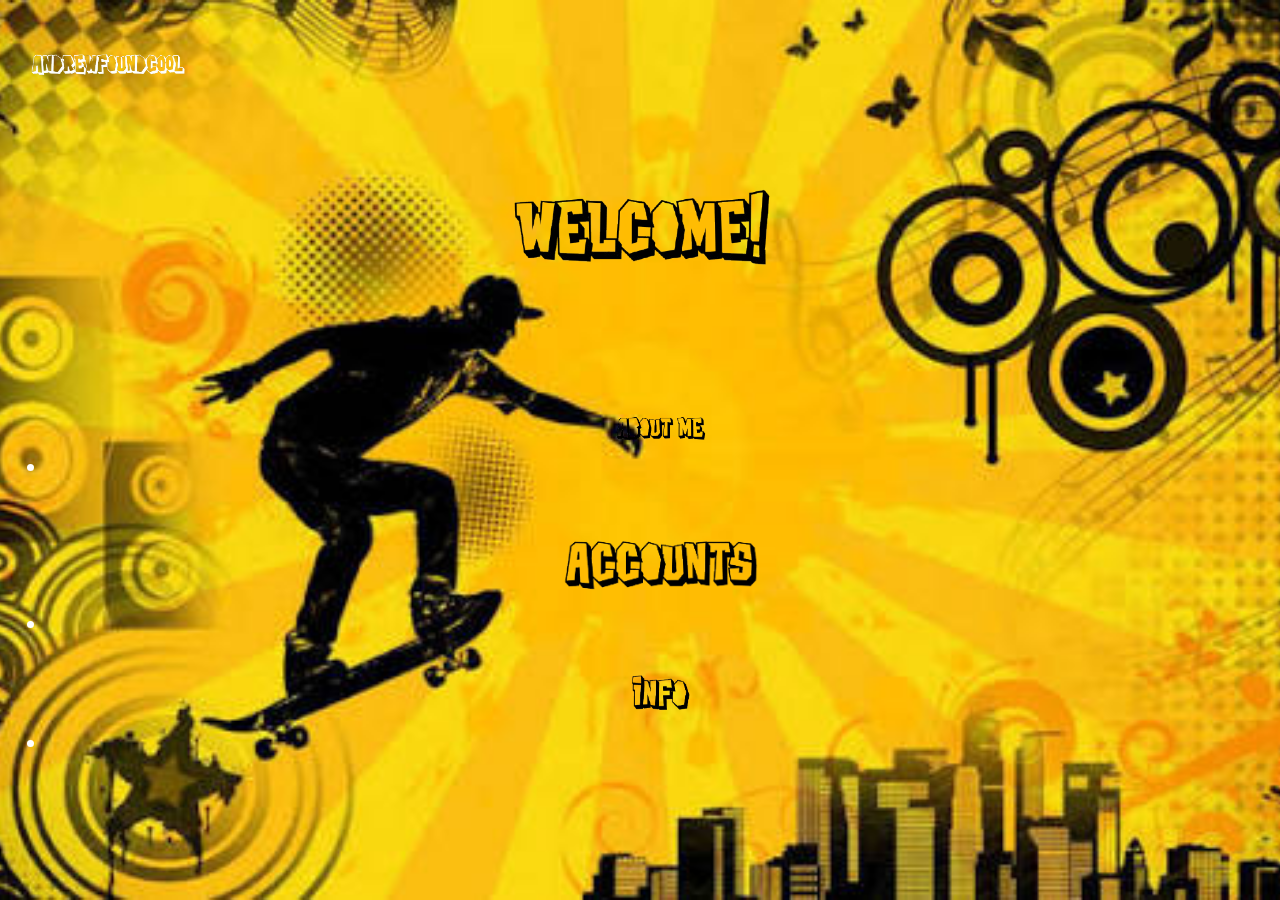
<file: index.html>
<!DOCTYPE html>
<html>
  <head>
    <meta charset="UTF-8">
    <meta name="viewport" content="width=device-width, initial-scale=1.0">
    <style>
    img:hover {
  animation: shake 0.5s;
  animation-iteration-count: infinite;
}

@keyframes shake {
  0% { transform: translate(1px, 1px) rotate(0deg); }
  10% { transform: translate(-1px, -2px) rotate(-1deg); }
  20% { transform: translate(-3px, 0px) rotate(1deg); }
  30% { transform: translate(3px, 2px) rotate(0deg); }
  40% { transform: translate(1px, -1px) rotate(1deg); }
  50% { transform: translate(-1px, 2px) rotate(-1deg); }
  60% { transform: translate(-3px, 1px) rotate(0deg); }
  70% { transform: translate(3px, 1px) rotate(-1deg); }
  80% { transform: translate(-1px, -1px) rotate(1deg); }
  90% { transform: translate(1px, 2px) rotate(0deg); }
  100% { transform: translate(1px, -2px) rotate(-1deg); }
}
</style>
    <title>andrewfoundcool's website</title>
    <link href="/style.css" rel="stylesheet" type="text/css" media="all">
    <link rel="icon" type="image/x-icon" href="IconHall.jpg">
  </head>
  <body>
  <img src="Logo.png" alt="Logo" width="200" height="auto">
  <center>
  <font size="5">
<img src="welcome.png" alt="Welcome" width="400" height="auto">
<ul class="navbar">
 <li><a href="about.html"><img src="About me.png" alt="About Me" style="width:200px;height:auto;"></a></li>
 <li><a href="accounts.html"><img src="accounts.png" alt="Accounts" style="width:300px;height:auto;"></a></li>
 <li><a href="info.html"><img src="info.png" alt="Info Website" style="width:200px;height:auto;"></a></li>
</ul>
  </font>
</center>
  </body>
</html>
</file>
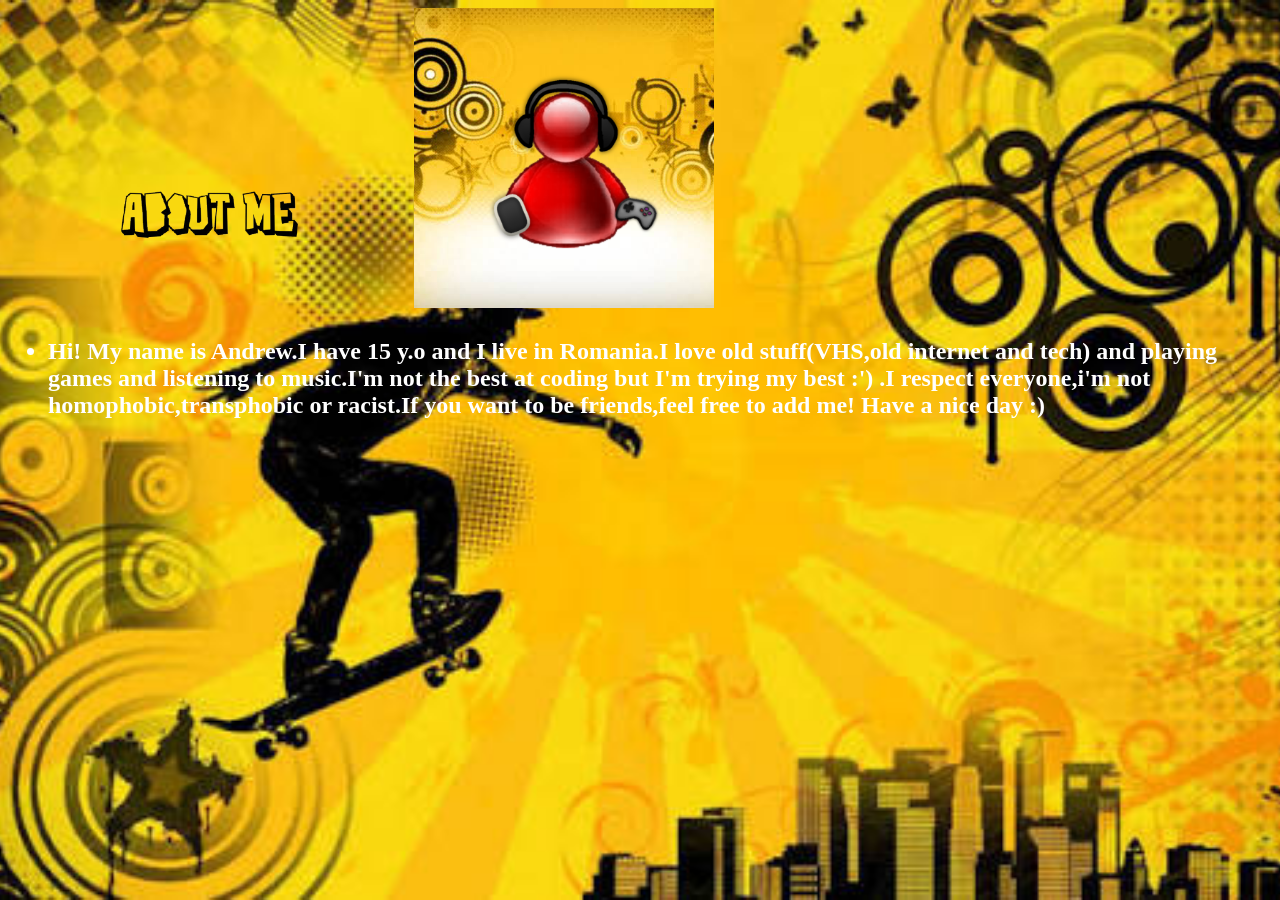
<file: about.html>
<!DOCTYPE html>
<html>
  <head>
    <meta charset="UTF-8">
    <meta name="viewport" content="width=device-width, initial-scale=1.0">
    <title>About me</title>
    <link href="/style.css" rel="stylesheet" type="text/css" media="all">
    <link rel="icon" type="image/x-icon" href="IconHall.jpg">
  </head>
  <body>
  <font size="5">
<img src="About me.png" alt="About Me" width="400" height="auto">
<img src="pic.png" alt="pic" width="300" height="auto">
<ul class="navbar">
<li><b>Hi! My name is Andrew.I have 15 y.o and I live in Romania.I love old stuff(VHS,old internet and tech) and playing games and listening to music.I'm not the best at coding but I'm trying my best :') .I respect everyone,i'm not homophobic,transphobic or racist.If you want to be friends,feel free to add me!
Have a nice day :)</b>
</ul>
</font>
  </body>
</html>
</file>
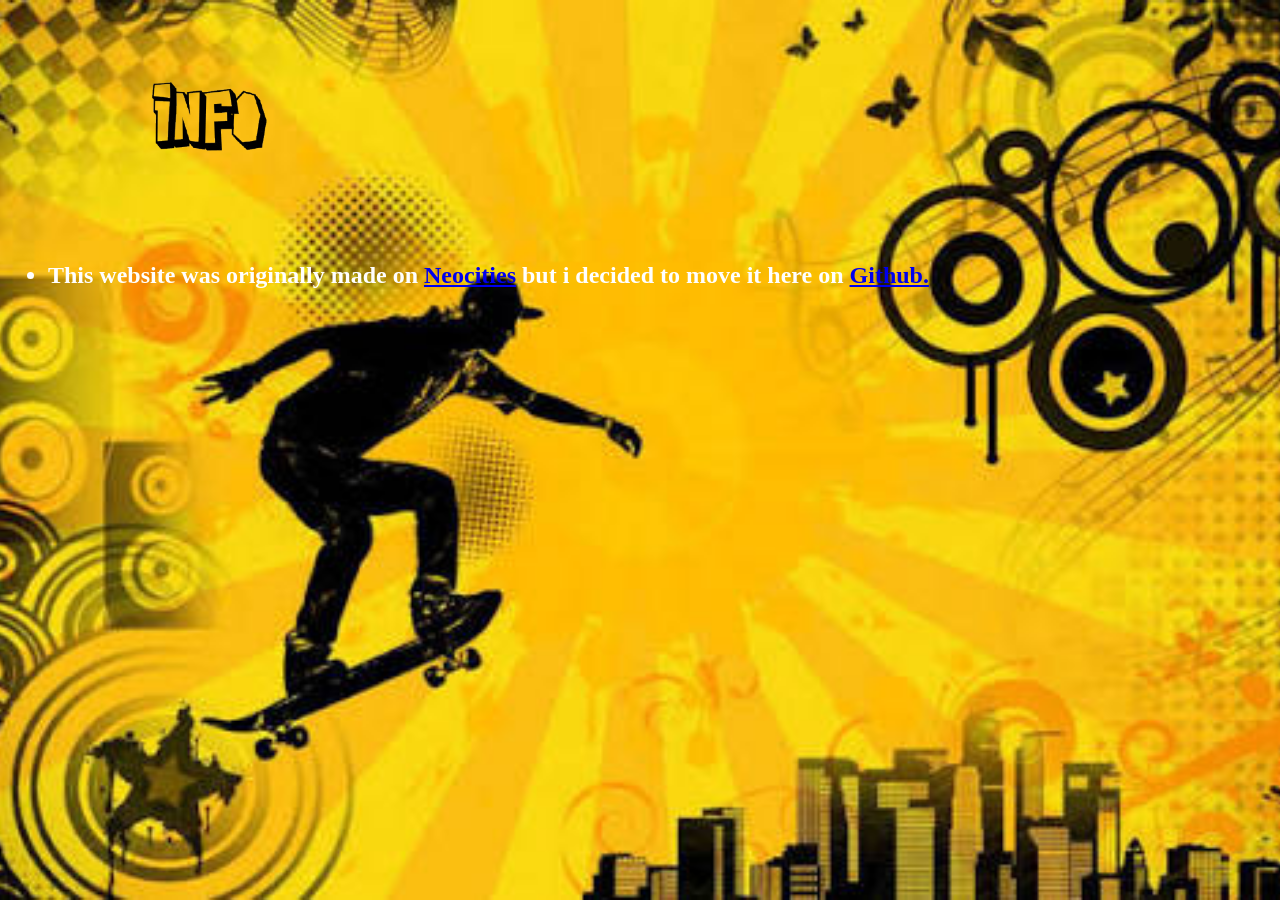
<file: info.html>
<!DOCTYPE html>
<html>
  <head>
    <meta charset="UTF-8">
    <meta name="viewport" content="width=device-width, initial-scale=1.0">
    <title>Info</title>
    <link href="/style.css" rel="stylesheet" type="text/css" media="all">
    <link rel="icon" type="image/x-icon" href="IconHall.jpg">
  </head>
  <body>
  <font size="5">
<img src="info.png" alt="Info" width="400" height="auto">
<ul class="navbar">
<li><b>This website was originally made on <a href="https://neocities.org/">Neocities</a> but i decided to move it here on <a href="https://github.com/">Github.</a></b>
</ul>
</font>
  </body>
</html>
</file>
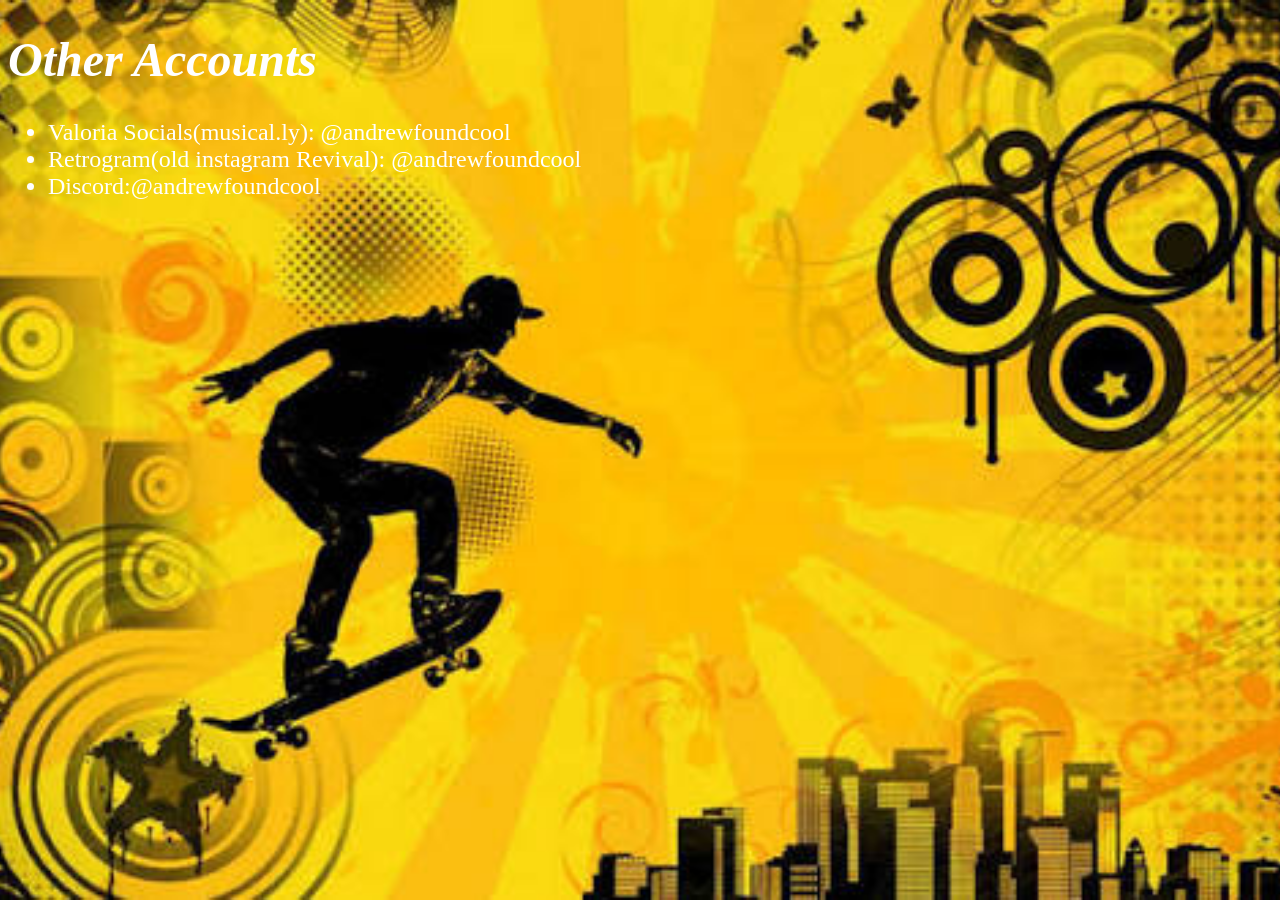
<file: otheraccounts.html>
<!DOCTYPE html>
<html>
  <head>
    <meta charset="UTF-8">
    <meta name="viewport" content="width=device-width, initial-scale=1.0">
    <title>old accounts</title>
    <link href="/style.css" rel="stylesheet" type="text/css" media="all">
    <link rel="icon" type="image/x-icon" href="IconHall.jpg">
  </head>
  <body>
  <font size="5">
<h1><i>Other Accounts</i></h1>
<ul class="navbar">
<li>Valoria Socials(musical.ly): @andrewfoundcool</li>
<li>Retrogram(old instagram Revival): @andrewfoundcool</li>
<li>Discord:@andrewfoundcool</li>
</ul>
</font>
  </body>
</html>
</file>
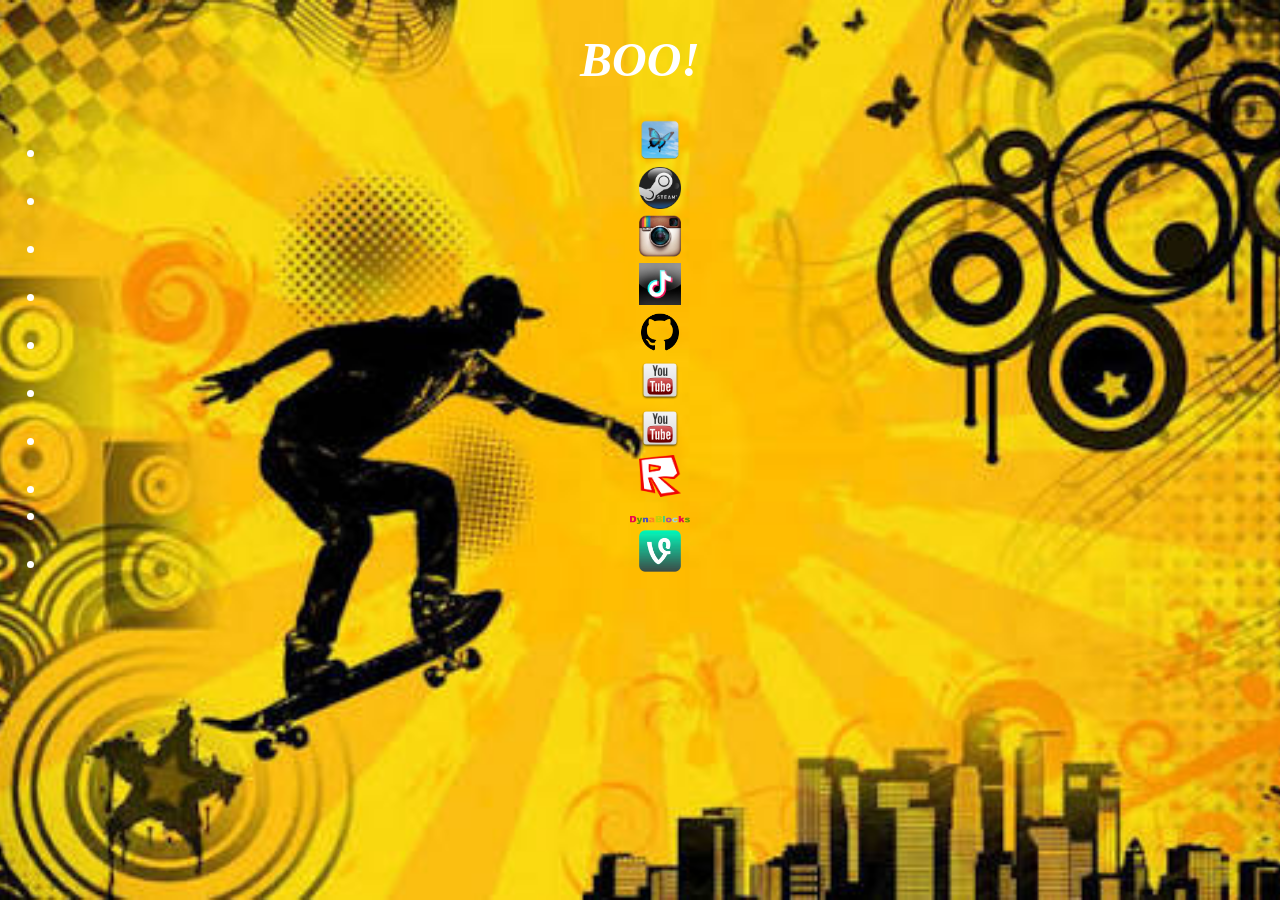
<file: socials.html>
<!DOCTYPE html>
<html>
  <head>
    <meta charset="UTF-8">
    <meta name="viewport" content="width=device-width, initial-scale=1.0">
    <title>Socials</title>
    <link href="/style.css" rel="stylesheet" type="text/css" media="all">
    <link rel="icon" type="image/x-icon" href="IconHall.jpg">
  </head>
  <body>
  <center>
  <font size="5">
 <i><h1>BOO!</h1></i>
<ul class="navbar">
 <li><a href="https://bsky.app/profile/andrewfoundcool.bsky.social"><img src="Bluesky.png" alt="Bluesky" style="width:42px;height:42px;"></a></li>
<li><a href="https://steamcommunity.com/id/andrewfoundcool/"><img src="steam.png" alt="Steam" style="width:42px;height:42px;"></a></li>
  <li><a href="https://www.instagram.com/andrewfoundcool?igsi=bTJiZDZ4cm1qcTcy"><img src="Insta.png" alt="Instagram" style="width:42px;height:42px;"></a></li>
 <li><a href="https://www.tiktok.com/@andrewfoundcool"><img src="Tiktok.jpg" alt="Tiktok" style="width:42px;height:42px;"></a></li>
  <li><a href="https://github.com/andrewfoundcool"><img src="github.png" alt="Github" style="width:42px;height:42px;"></a></li>
  <li><a href="https://m.youtube.com/@andrewfoundcool"><img src="youtube.png" alt="Youtube" style="width:42px;height:42px;"></a></li>
  <li><a href="https://m.youtube.com/@andrewfoundxd"><img src="youtube.png" alt="Youtube" style="width:42px;height:42px;"></a></li>
  <li><a href="https://better16.xyz/users/8887/profile"><img src="roblox.png" alt="Better16" style="width:42px;height:42px;"></a></li>
  <li><a href="https://dynablocks.org/profile/15050"><img src="dynablocks.png" alt="DynaBlocks" style="width:60px;height:auto;"></a></li>
  <li><a href="https://trls.uk/web/user.php?id=72"><img src="vine.png" alt="Trellis" style="width:42px;height:42px;"></a></li>
</ul>
</font>
</center>
  </body>
</html>
</file>
<file: style.css>
html { 
  background: url(Background.jpg) no-repeat center center fixed; 
  -webkit-background-size: cover;
  -moz-background-size: cover;
  -o-background-size: cover;
  background-size: cover;
  filter: progid:DXImageTransform.Microsoft.AlphaImageLoader(src='.Background.jpg', sizingMethod='scale');
  -ms-filter: "progid:DXImageTransform.Microsoft.AlphaImageLoader(src='myBackground.jpg', sizingMethod='scale')";
}
body {
  color: #FFFFFF;
  font-family: Segoe UI
}
</file>
